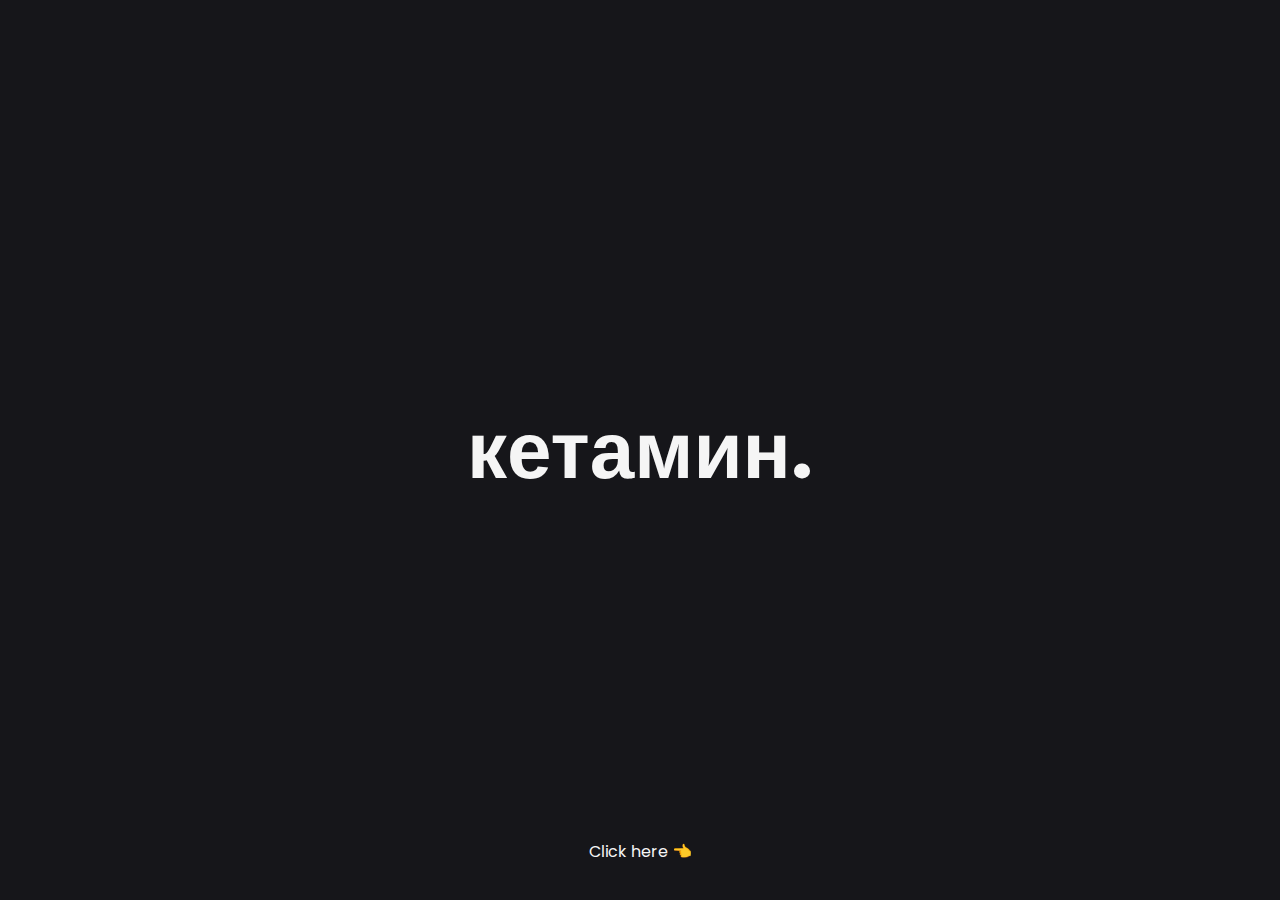
<file: nav.html>
<!DOCTYPE html>
<html lang="fr">
<head>
    <meta charset="UTF-8">
    <meta http-equiv="X-UA-Compatible" content="IE=edge">
    <meta name="viewport" content="width=device-width, initial-scale=1.0">
    <link rel="icon" href="images/pdp.jpg">
    <title>Sow Project 🎨</title>
    <link rel="stylesheet" href="nav.css">
</head>
<body>
        <div class="txt1"><h1>кетамин.</h1></div>
        <a href="index.html"><p class="cl"> Click here 👈</p></a>
</body>
</html>
</file>
<file: nav.css>
@import url('https://fonts.googleapis.com/css2?family=Poppins&display=swap');
@import url('https://fonts.googleapis.com/css2?family=Roboto&display=swap');
@import url('https://fonts.googleapis.com/css2?family=Montserrat:wght@300&display=swap');

body {
  background-color: #16161a;
  color: #fff;
  font-family: "Poppins", sans-serif;
  margin: 0;
  display: flex;
  flex-direction: column;
  justify-content: center;
  align-items: center;
  min-height: 100vh;
  position: relative;
}

.txt1 {
  font-family: "Poppins", sans-serif;
  text-decoration: none;
  color: whitesmoke;
  font-size: 2.5rem; 
  text-align: center;
  margin: 0; 
}

.cl {
  text-decoration: none;
  color: whitesmoke;
  font-size: 1rem;
  position: absolute;
  bottom: 20px; 
  text-align: center;
  left: 50%;
  transform: translateX(-50%); /* */ 
}
</file>
